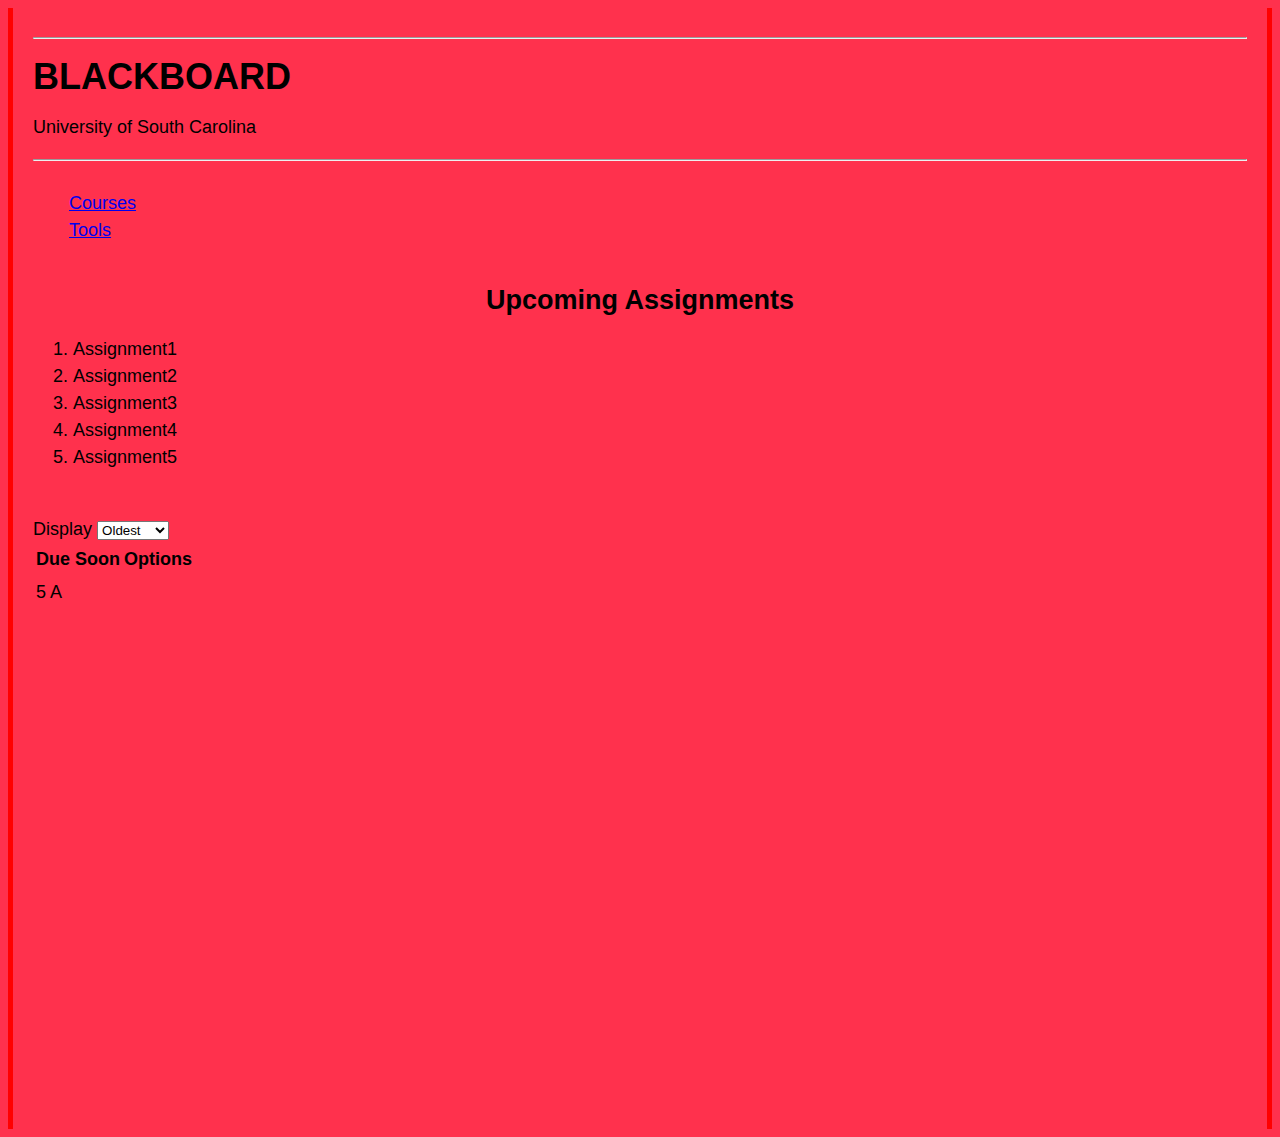
<file: index.html>
<!DOCTYPE HTML>
<HTML>
	<head>
		<title>	BLACKBOARD </title>
		<link rel="stylesheet" type="text/css" href="Revamped_CSS.css">
	</head>
		<!-- WEBPage title -->
	<body>
	<div class="box">
		<hr>
			<h1> BLACKBOARD </h1>
			<p> University of South Carolina </p>
			<hr>
			<div class="button">
				<a href = "Courses_Page.html"> Courses <a>
				<br>
				<a href = "Tools_Page.html"> Tools <a>
			
			</div>
			<!-- our tabs-->
			<div class="categories">
				<h2> Upcoming Assignments </h2>
				<ol>
					<li>Assignment1</li>
					<li>Assignment2</li>
					<li>Assignment3</li>
					<li>Assignment4</li>
					<li>Assignment5</li>
				<!-- Need to replace this with a table -->
				</ol>
			</div>
			<br>
			
			<form>
				<div>
					<label>Display</label>
					<select name="Show">
						<option value="Oldest">Oldest</option>
						<option value="Recent">Recent</option>
						<option value="By Class">By class</option>
					</select>
				</div> 
			</form>
			
			<table>
				<thead>
					<tr>
						<th>Due Soon </th>
						<th>Options</th>
					<tr>
				</thead>
				<tbody>
					<tr>
						<td>5 	A</td>
					</tr>
				</tbody>
			</table>
			<div style="margin-top:500px"></div>
	</div>
	</body>
</HTML>
</file>
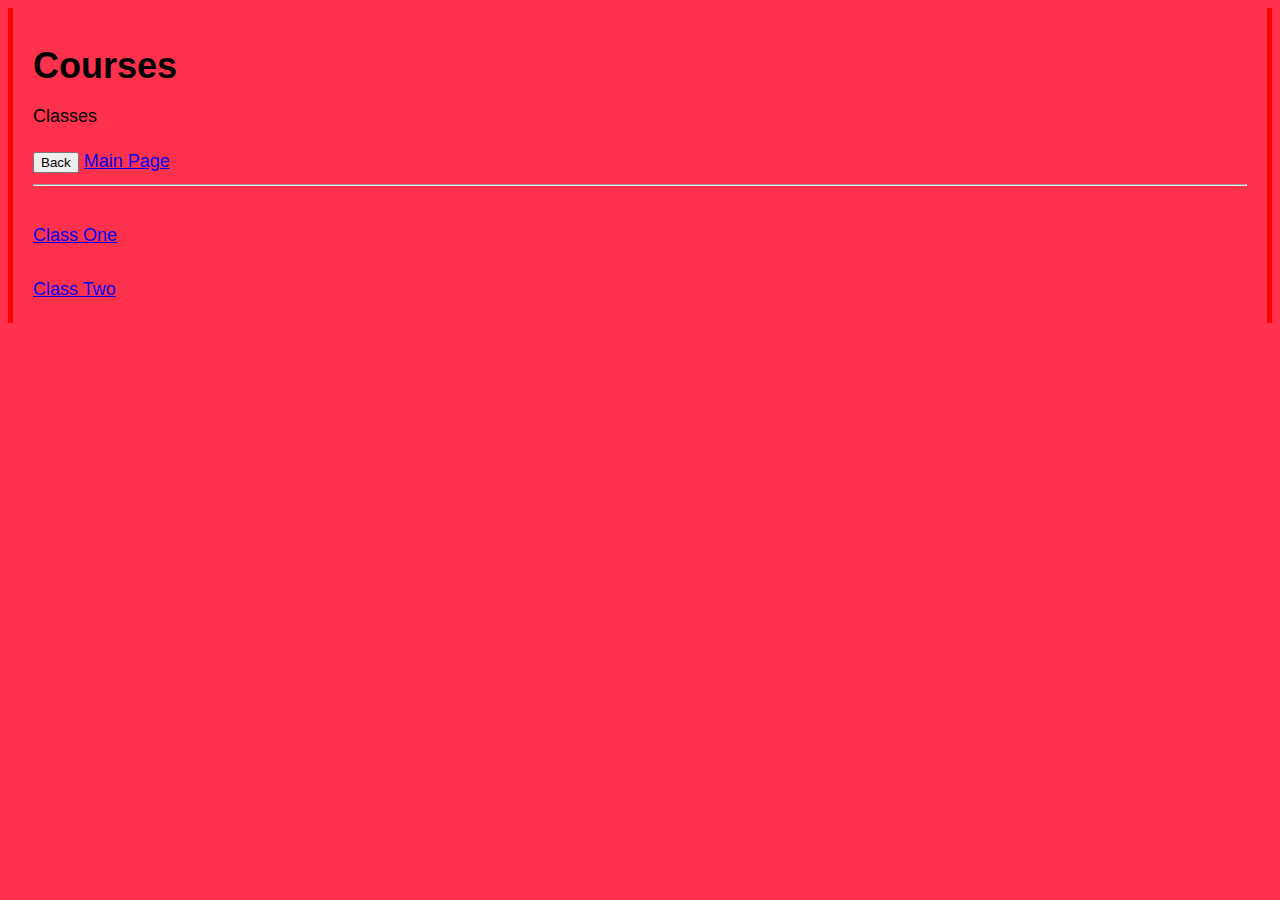
<file: Courses_Page.html>
<!DOCTYPE HTML>
<HTML>
	<head>
		<title>	BLACKBOARD/Courses </title>
		<link rel="stylesheet" type="text/css" href="Revamped_CSS.css">
	</head>
		<!-- WEBPage title -->
	<body>
		<div class="box">
			<h1> Courses </h1>
			<p> Classes	</p>
			<INPUT TYPE="button" VALUE="Back" onClick="history.go(-1);">
			<a href = "index.html"> Main Page <a>
			
			<hr>
			<br>
			<a href = "First_Course.html"> Class One <a>
			<br>
			<br>
			<a href = "Second_Course.html"> Class Two <a>
			<br>
		</div>
	</body>
</HTML>
</file>
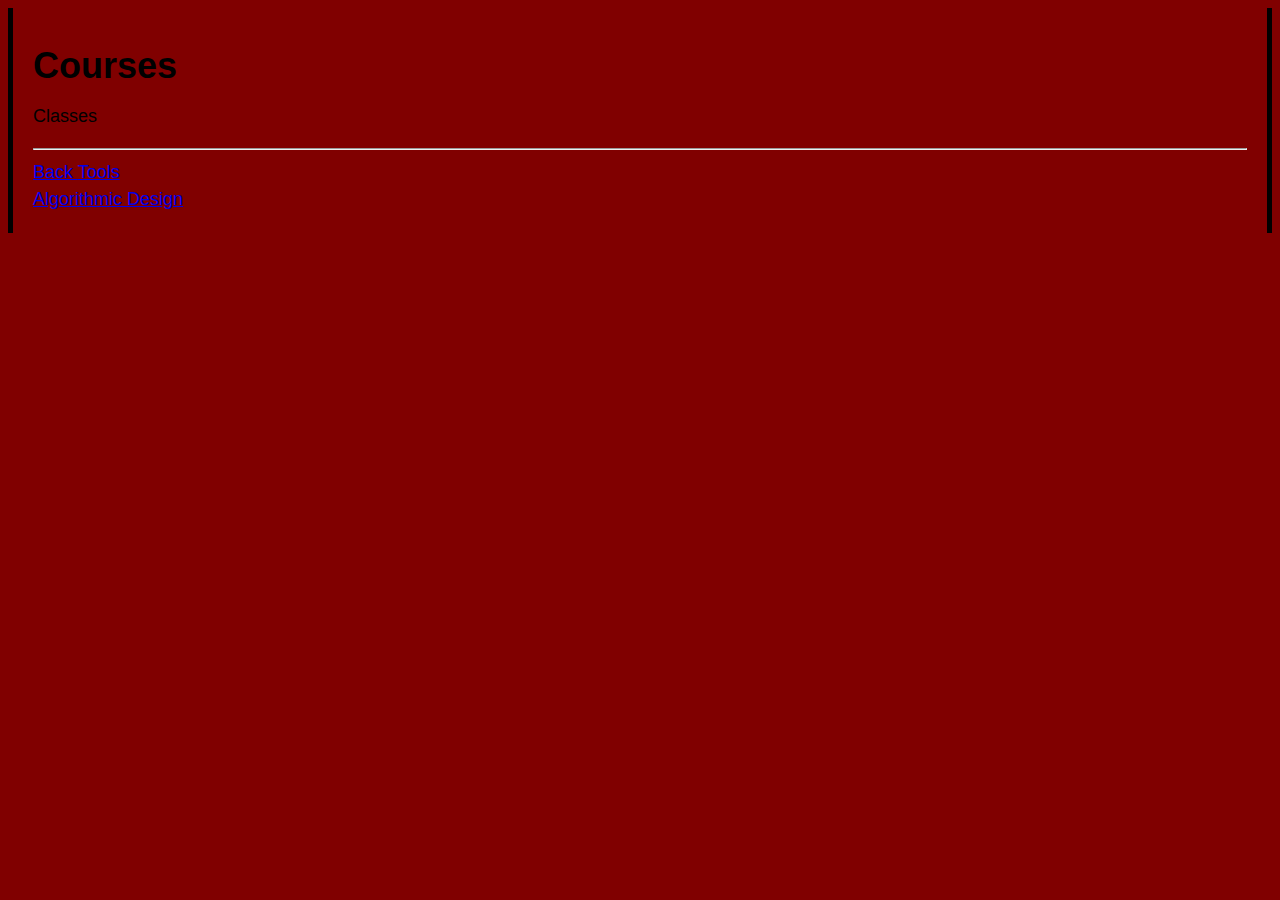
<file: CoursesPage.html>
<!DOCTYPE HTML>
<HTML>
	<head>
		<title>	BLACKBOARD/Courses </title>
		<link rel="stylesheet" type="text/css" href="externalcss.css">
	</head>
		<!-- WEBPage title -->
	<body>
		<div class="box">
			<h1> Courses </h1>
			<p> Classes	</p>
			<hr>
			<a href = "index.html"> Back <a>
			<a href = "ToolsPage.html"> Tools <a>
			<br>
			<a href = "FirstCoursePage.html"> Algorithmic Design <a>
			<!-- our first tab-->
		</div>
	<div style="margin-top:500px"></div>
	</body>
</HTML>
</file>
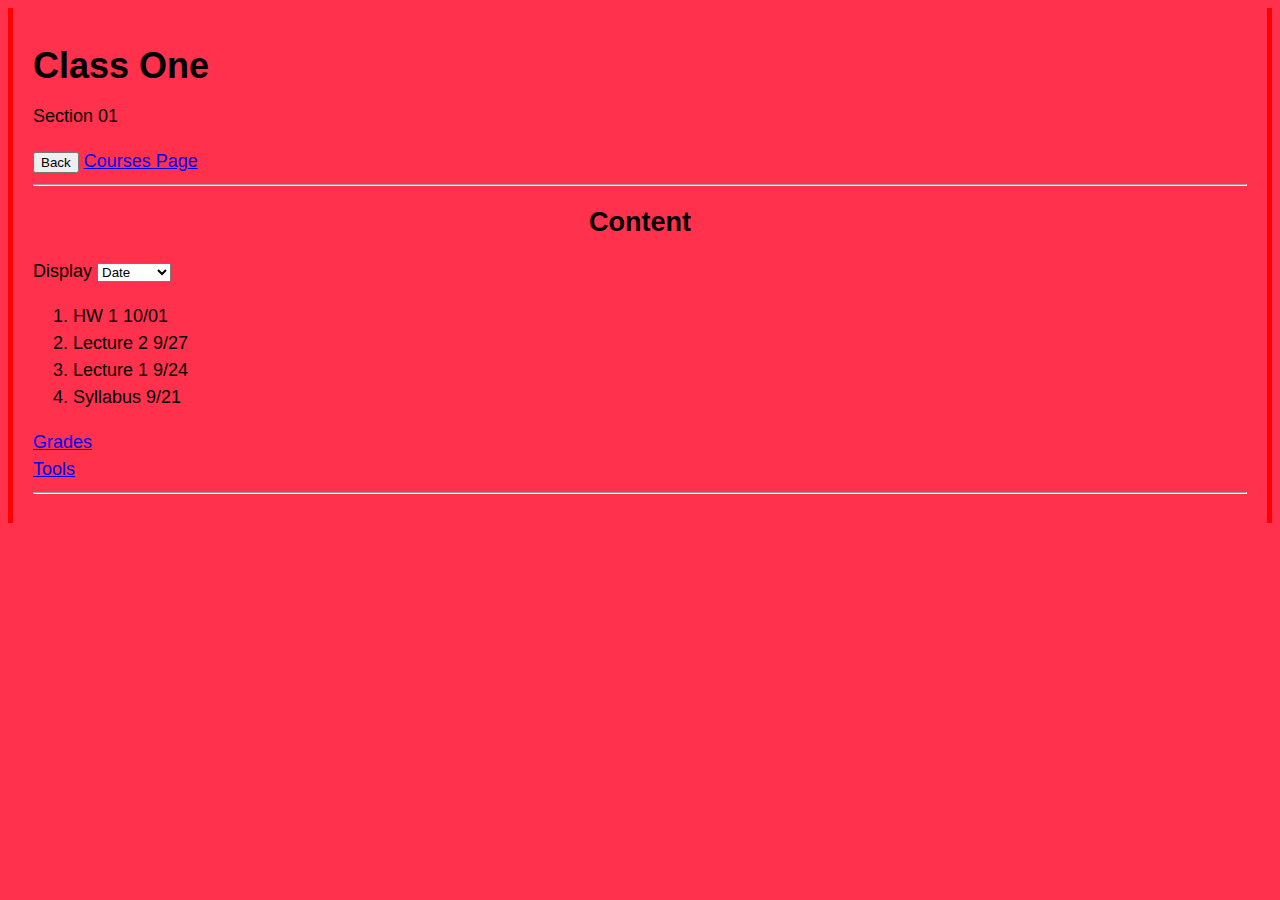
<file: First_Course.html>
<!DOCTYPE HTML>
<HTML>
	<head>
		<title>	BLACKBOARD/Courses/ClassOne </title>
		<link rel="stylesheet" type="text/css" href="Revamped_CSS.css">
	</head>
		<!-- WEBPage title -->
	<body>
		<div class="box">
			<h1> Class One </h1>
			<p> Section 01 </p>
			<INPUT TYPE="button" VALUE="Back" onClick="history.go(-1);">
			<a href = "Courses_Page.html"> Courses Page <a>
			
			<hr>
			
			<div class="categories">
				<h2> Content </h2>
				<form>
				<div>
					<label>Display</label>
					<select name="Show">
						<option value="Date">Date</option>
						<option value="HW">HW</option>
						<option value="Lectures">Lectures</option>
					</select>
				</div> 
			</form>
				<ol>
					<li>HW 1 10/01</li>
					<li>Lecture 2 9/27</li>
					<li>Lecture 1 9/24</li>
					<li>Syllabus 9/21</li>
				</ol>
			</div>
			
			<a href = "Grades_Page.html"> Grades <a>
			<br>
			<a href = "Tools_Page.html"> Tools <a>
			<hr>
		</div>
	</body>
</HTML>
</file>
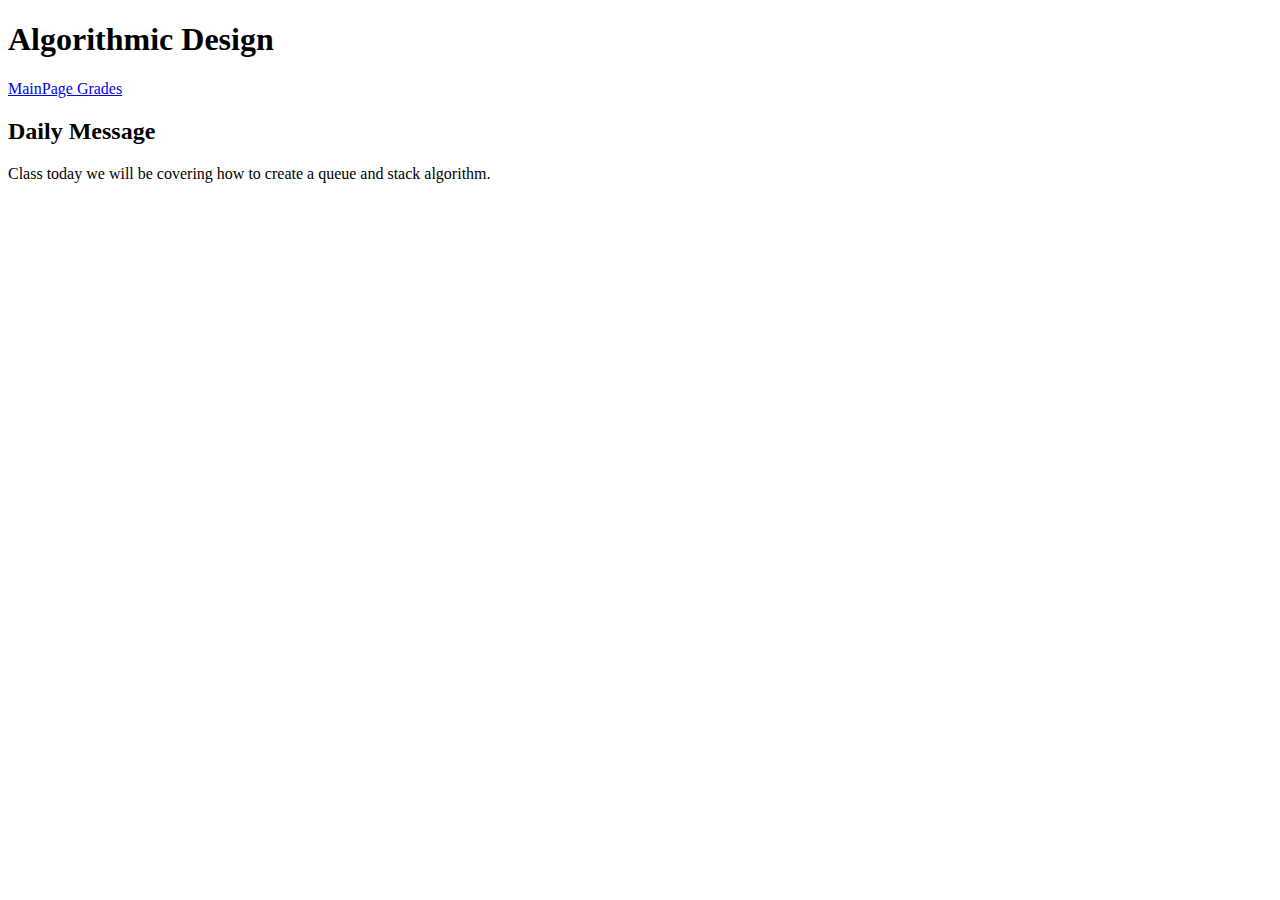
<file: FirstCoursePage.html>
<!DOCTYPE HTML>
<HTML>
	<head>
		<title>	BLACKBOARD/FirstCourse </title>
		<link rel="stylesheet" type="text/css" href="file:///C:/Users/brent/Documents/CSCE572/externalcss.css">
	</head>
		<!-- WEBPage title -->
	<body>
		<h1> Algorithmic Design </h1>
		<a href = <a href = "file:///C:/Users/brent/Documents/CSCE572/MainPage.html"> MainPage <a>
		<a href = "file:///C:/Users/brent/Documents/CSCE572/GradesPage.html"> Grades <a>
		
		<div class="box">
			<h2> Daily Message </h2>
			<p>
			Class today we will be covering how to create a queue and stack algorithm.
			</p>
		
		</div>
		<!-- our first tab-->
	<div style="margin-top:500px"></div>
	</body>
</HTML>
</file>
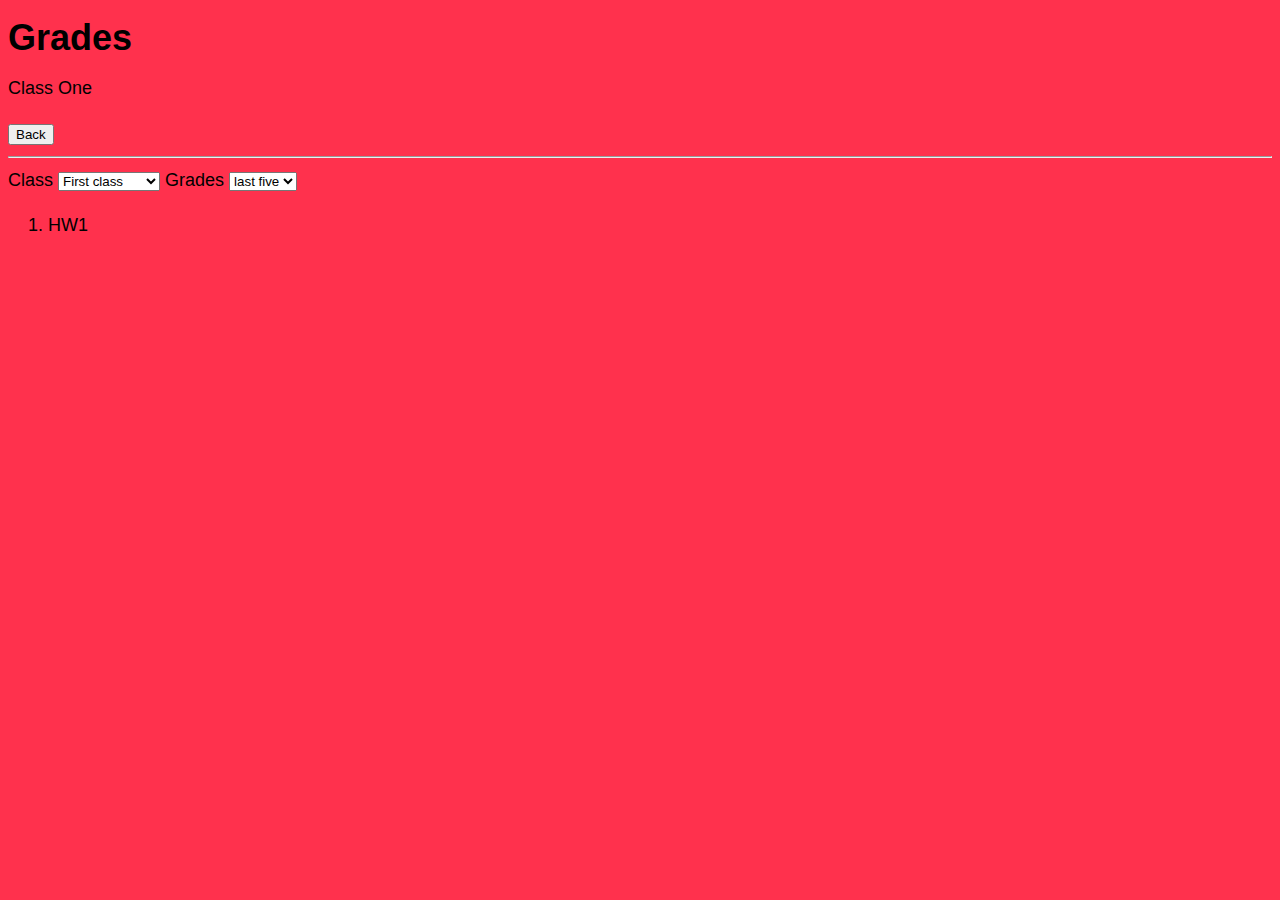
<file: Grades_Page.html>
<!DOCTYPE HTML>
<HTML>
	<head>
		<title>	BLACKBOARD/Grades</title>
		<link rel="stylesheet" type="text/css" href="Revamped_CSS.css">
	</head>
		<!-- WEBPage title -->
	<body>
		<h1> Grades </h1>
		<p> Class One </p>
		<INPUT TYPE="button" VALUE="Back" onClick="history.go(-1);">
		
		<hr>
		
		<form>
		<div>
			<label>Class</label>
			<select name="Show">
				<option value="First class">First class</option>
				<option value="Second class">Second class</option>
				<option value="Third class">Third class</option>
			</select>
			<!-- link these two-->
			<label>Grades</label>
			<select name="Show">
				<option value="five">last five</option>
				<option value="ten">last ten</option>
				<option value="due">Due</option>
			</select>
		</div> 
		</form>
		
		<div class="categories">
				<ol>
					<li>HW1</li>
				<!-- Need to replace this with a table -->
				</ol>
			</div>
		
		<div style="margin-top:500px"></div>
		<!-- Need tables-->
	</body>
</HTML>
</file>
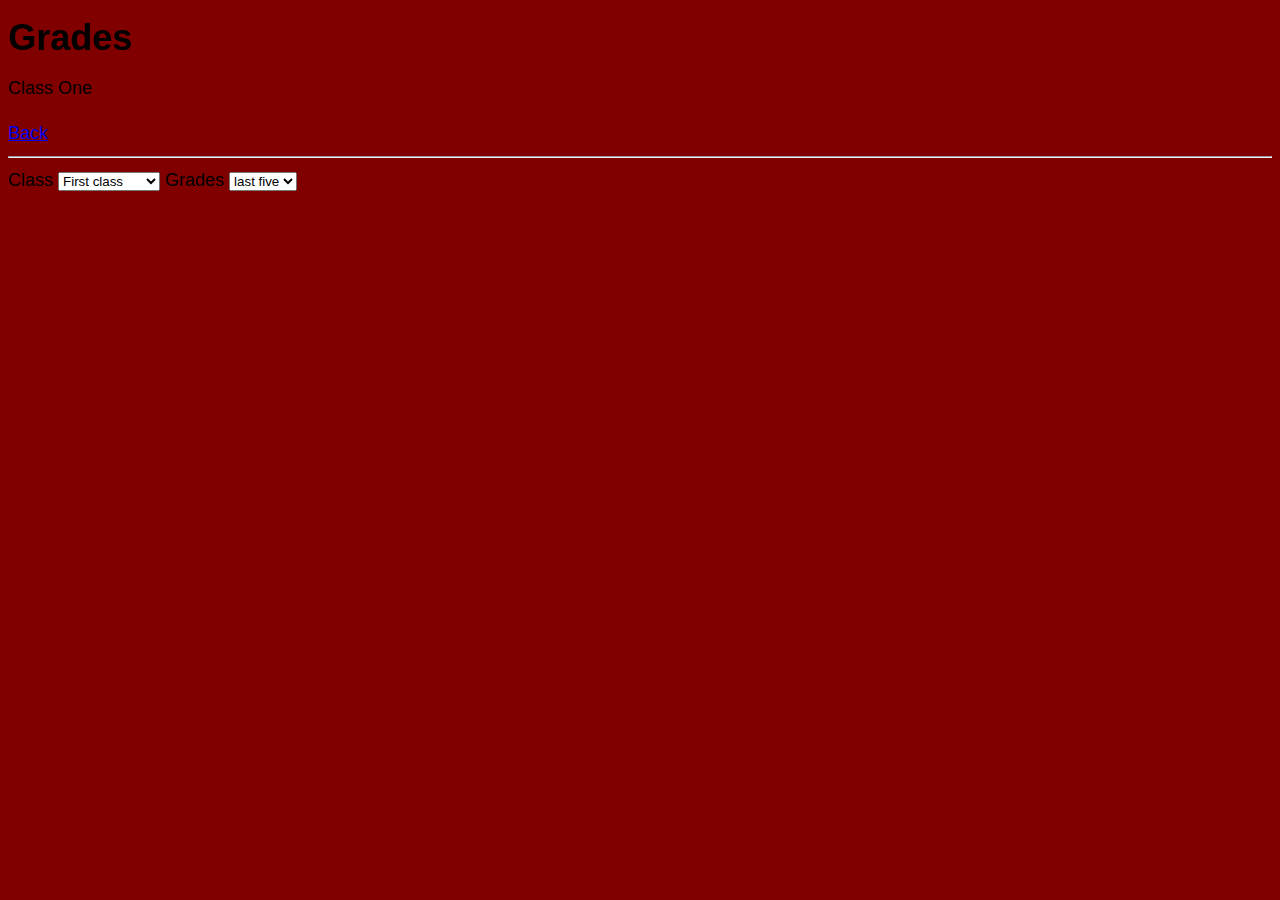
<file: GradesPage.html>
<!DOCTYPE HTML>
<HTML>
	<head>
		<title>	BLACKBOARD/Grades</title>
		<link rel="stylesheet" type="text/css" href="externalcss.css">
	</head>
		<!-- WEBPage title -->
	<body>
		<h1> Grades </h1>
		<p> Class One </p>
		<a href = "index.html"> Back <a>
		
		<hr>
		
		<form>
		<div>
			<label>Class</label>
			<select name="Show">
				<option value="First class">First class</option>
				<option value="Second class">Second class</option>
				<option value="Third class">Third class</option>
			</select>
			<!-- link these two-->
			<label>Grades</label>
			<select name="Show">
				<option value="five">last five</option>
				<option value="ten">last ten</option>
				<option value="due">Due</option>
			</select>
		</div> 
		</form>
		
		<div style="margin-top:500px"></div>
		<!-- Need tables-->
	</body>
</HTML>
</file>
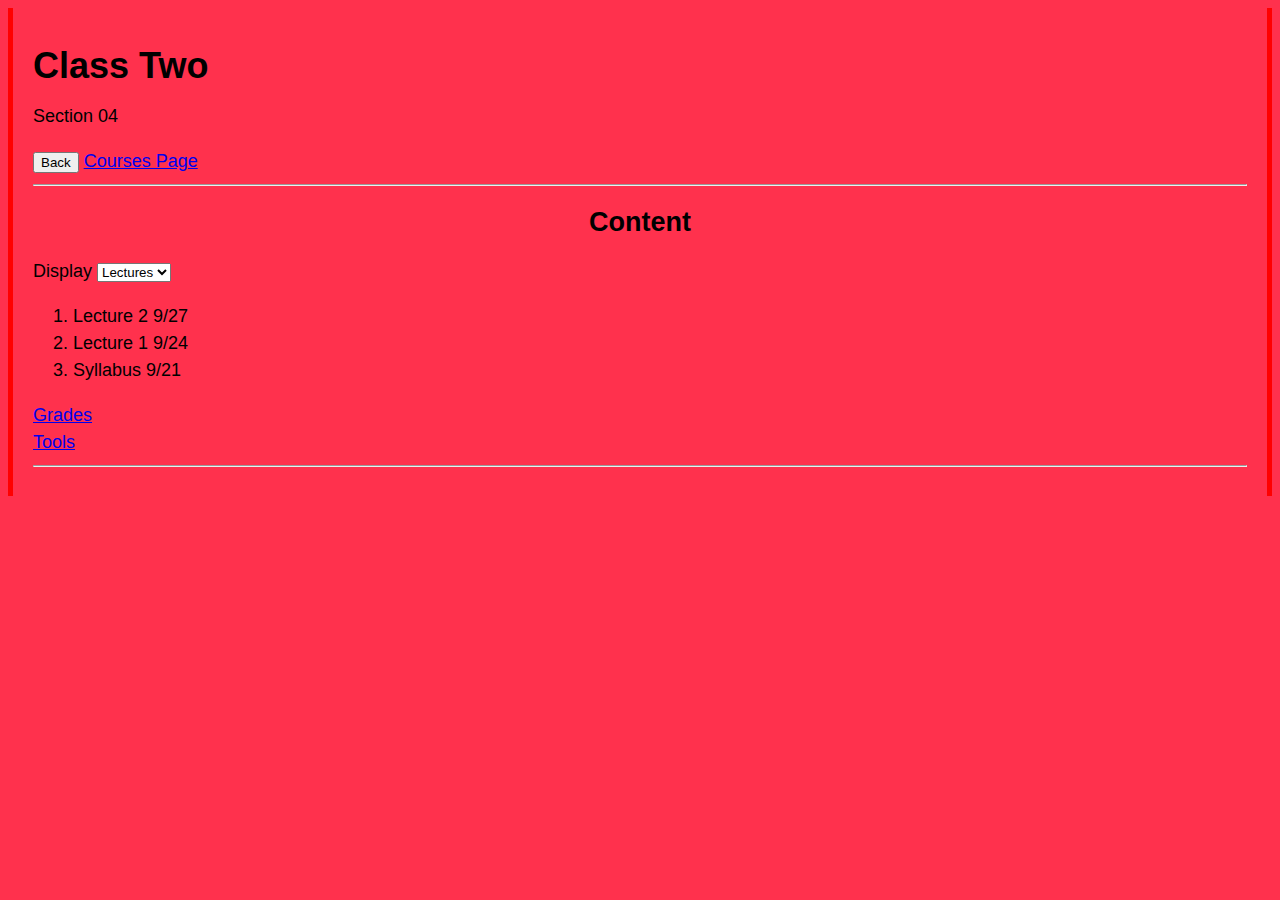
<file: Second_Course.html>
<!DOCTYPE HTML>
<HTML>
	<head>
		<title>	BLACKBOARD/Courses/ClassTwo </title>
		<link rel="stylesheet" type="text/css" href="Revamped_CSS.css">
	</head>
		<!-- WEBPage title -->
	<body>
		<div class="box">
			<h1> Class Two </h1>
			<p> Section 04 </p>
			<INPUT TYPE="button" VALUE="Back" onClick="history.go(-1);">
			<a href = "Courses_Page.html"> Courses Page <a>
			
			<hr>
			
			<div class="categories">
				<h2> Content </h2>
				<form>
				<div>
					<label>Display</label>
					<select name="Show">
						<option value="Lectures">Lectures</option>
						<option value="Date">Date</option>
						<option value="HW">HW</option>
					</select>
				</div> 
				</form>
				<ol>
					<li>Lecture 2 9/27</li>
					<li>Lecture 1 9/24</li>
					<li>Syllabus 9/21</li>
				</ol>
			</div>
			<a href = "Grades_Page.html"> Grades <a>
			<br>
			<a href = "Tools_Page.html"> Tools <a>
			<hr>
		</div>
	</body>
</HTML>
</file>
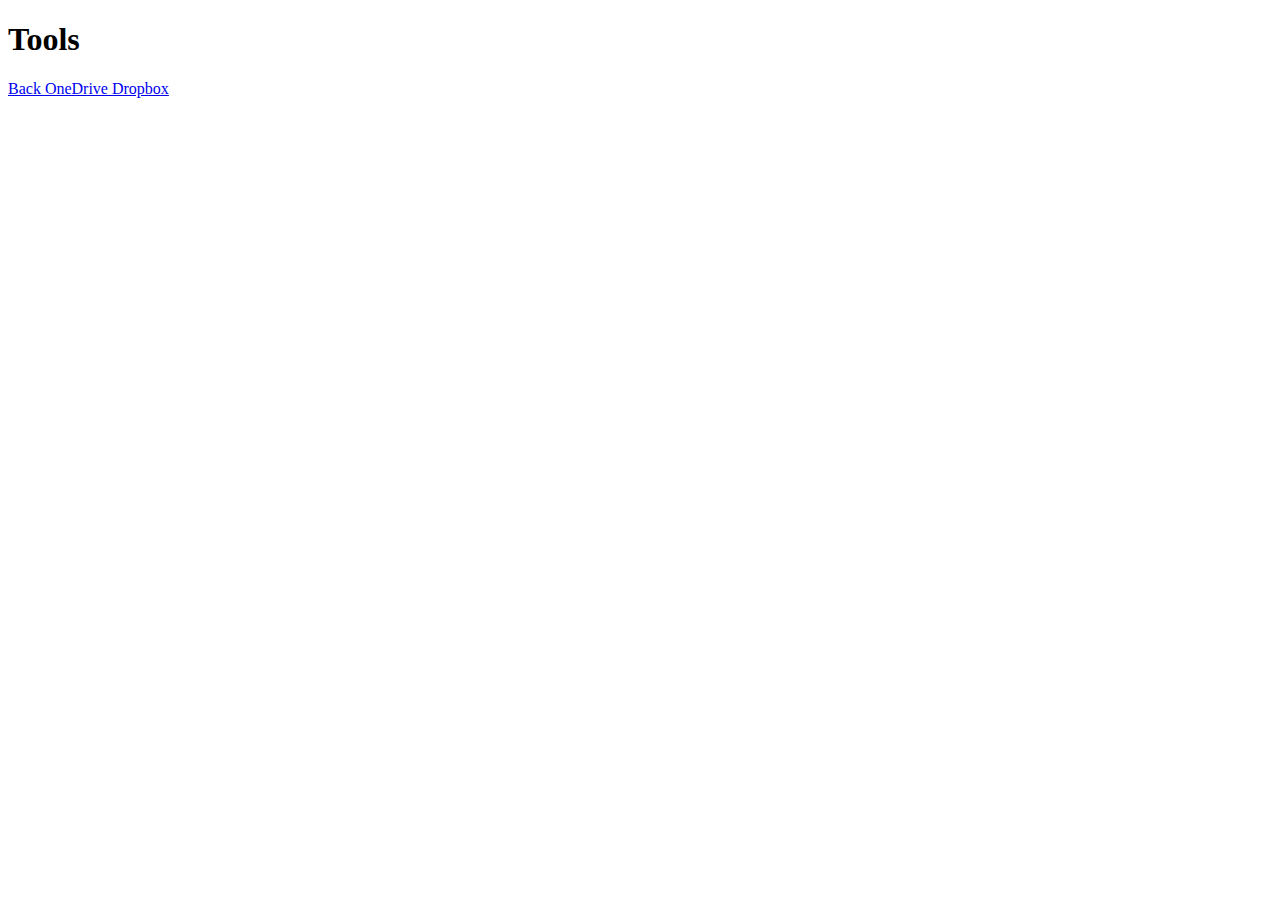
<file: ToolsPage.html>
<!DOCTYPE HTML>
<HTML>
	<head>
		<title>	BLACKBOARD/Tools</title>
		<link rel="stylesheet" type="text/css" href="file:///C:/Users/brent/Documents/CSCE572/externalcss.css">
	</head>
		<!-- WEBPage title -->
	<body>
		<h1> Tools</h1>
		<a href = "file:///C:/Users/brent/Documents/CSCE572/MainPage.html"> Back <a>
		
		<a href = "https://onedrive.live.com/about/en-us/signin/"> OneDrive <a>
		
		<a href = "https://dropbox.cse.sc.edu/login/index.php"> Dropbox <a>
		<!-- Need tables-->
	</body>
</HTML>
</file>
<file: Revamped_CSS.css>
body{
	background-color:rgb(255,49,77);
	
	font-family: Verdana, Geneva, sans-serif;
	
	font-size:18px;
	font-weight:normal;
	
	line-height:1.5em;
}

.button {
	color: black;
	text-decoration: box;
	padding: 20px 34px;
	cursor: pointer;
	margin: 4px 2px;
}

.box{
	width:80%
	margin:auto;
	
	border-right:5px red solid;
	border-left:5px red solid;
	
	padding:20px;
}

.box h1{
	font-weight:800;
}

.categories h2{
	text-align:center;
}

.categories ul{
	padding:0;
	list-style:circle;
}
</file>
<file: externalcss.css>
body{
	background-color:rgb(128,0,0);
	
	font-family: Verdana, Geneva, sans-serif;
	
	font-size:18px;
	font-weight:normal;
	
	line-height:1.5em;
}

.box{
	width:80%
	margin:auto;
	
	border-right:5px black solid;
	border-left:5px black solid;
	
	padding:20px;
}

.box h1{
	font-weight:800;
}

.categories h2{
	text-align:center;
}

.categories ul{
	padding:0;
	list-style:circle;
}
</file>
